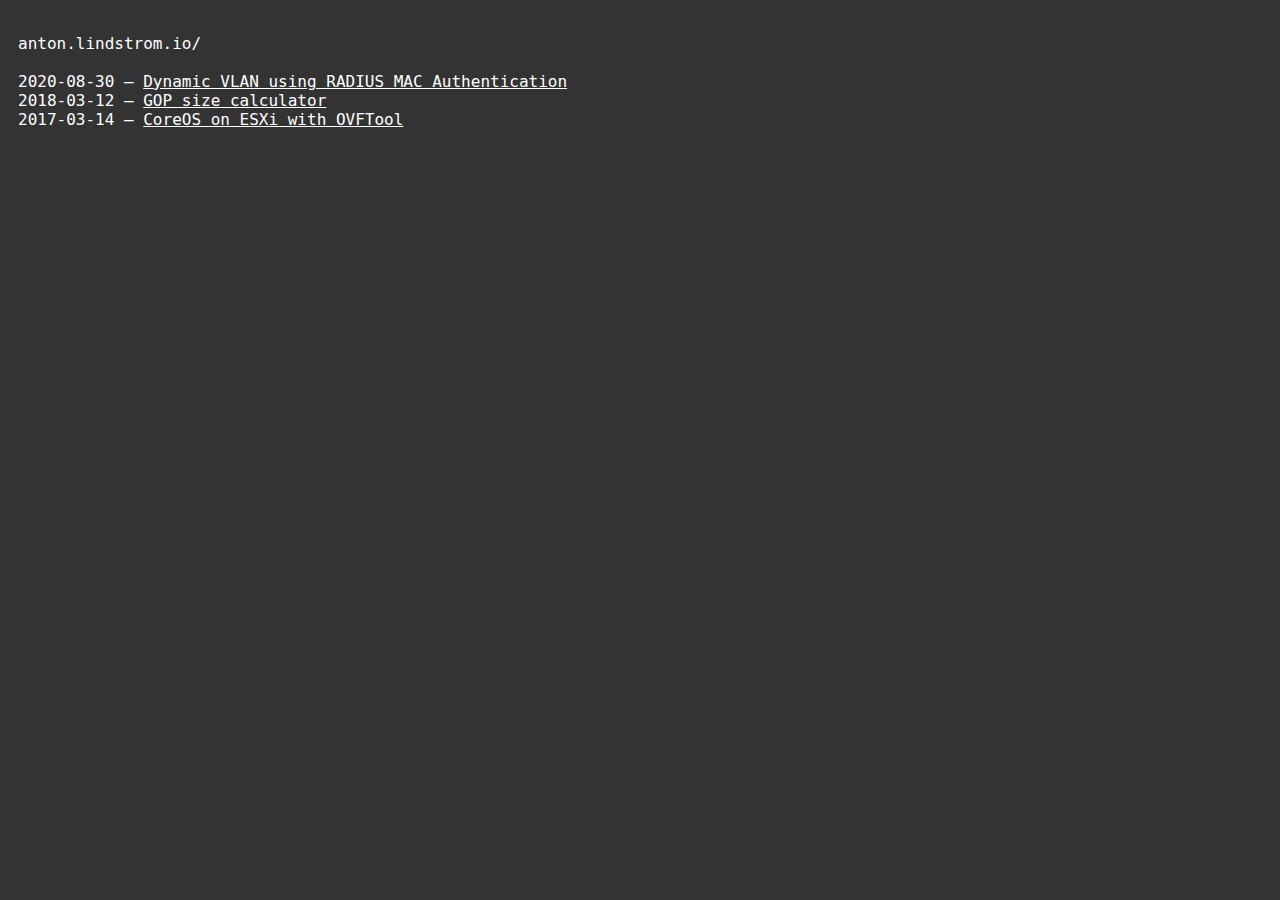
<file: index.html>
<!doctype html>
<html>
<head>
    <meta charset="utf-8" />
    <link rel="stylesheet" href="main.css">
    <title>anton.lindstrom.io</title>
</head>
<body>

<pre>
anton.lindstrom.io/

2020-08-30 &ndash; <a href="radius-mac/">Dynamic VLAN using RADIUS MAC Authentication</a>
2018-03-12 &ndash; <a href="gop-size-calculator/">GOP size calculator</a>
2017-03-14 &ndash; <a href="coreos-on-esxi/">CoreOS on ESXi with OVFTool</a>
</pre>

</body>
</html>
</file>
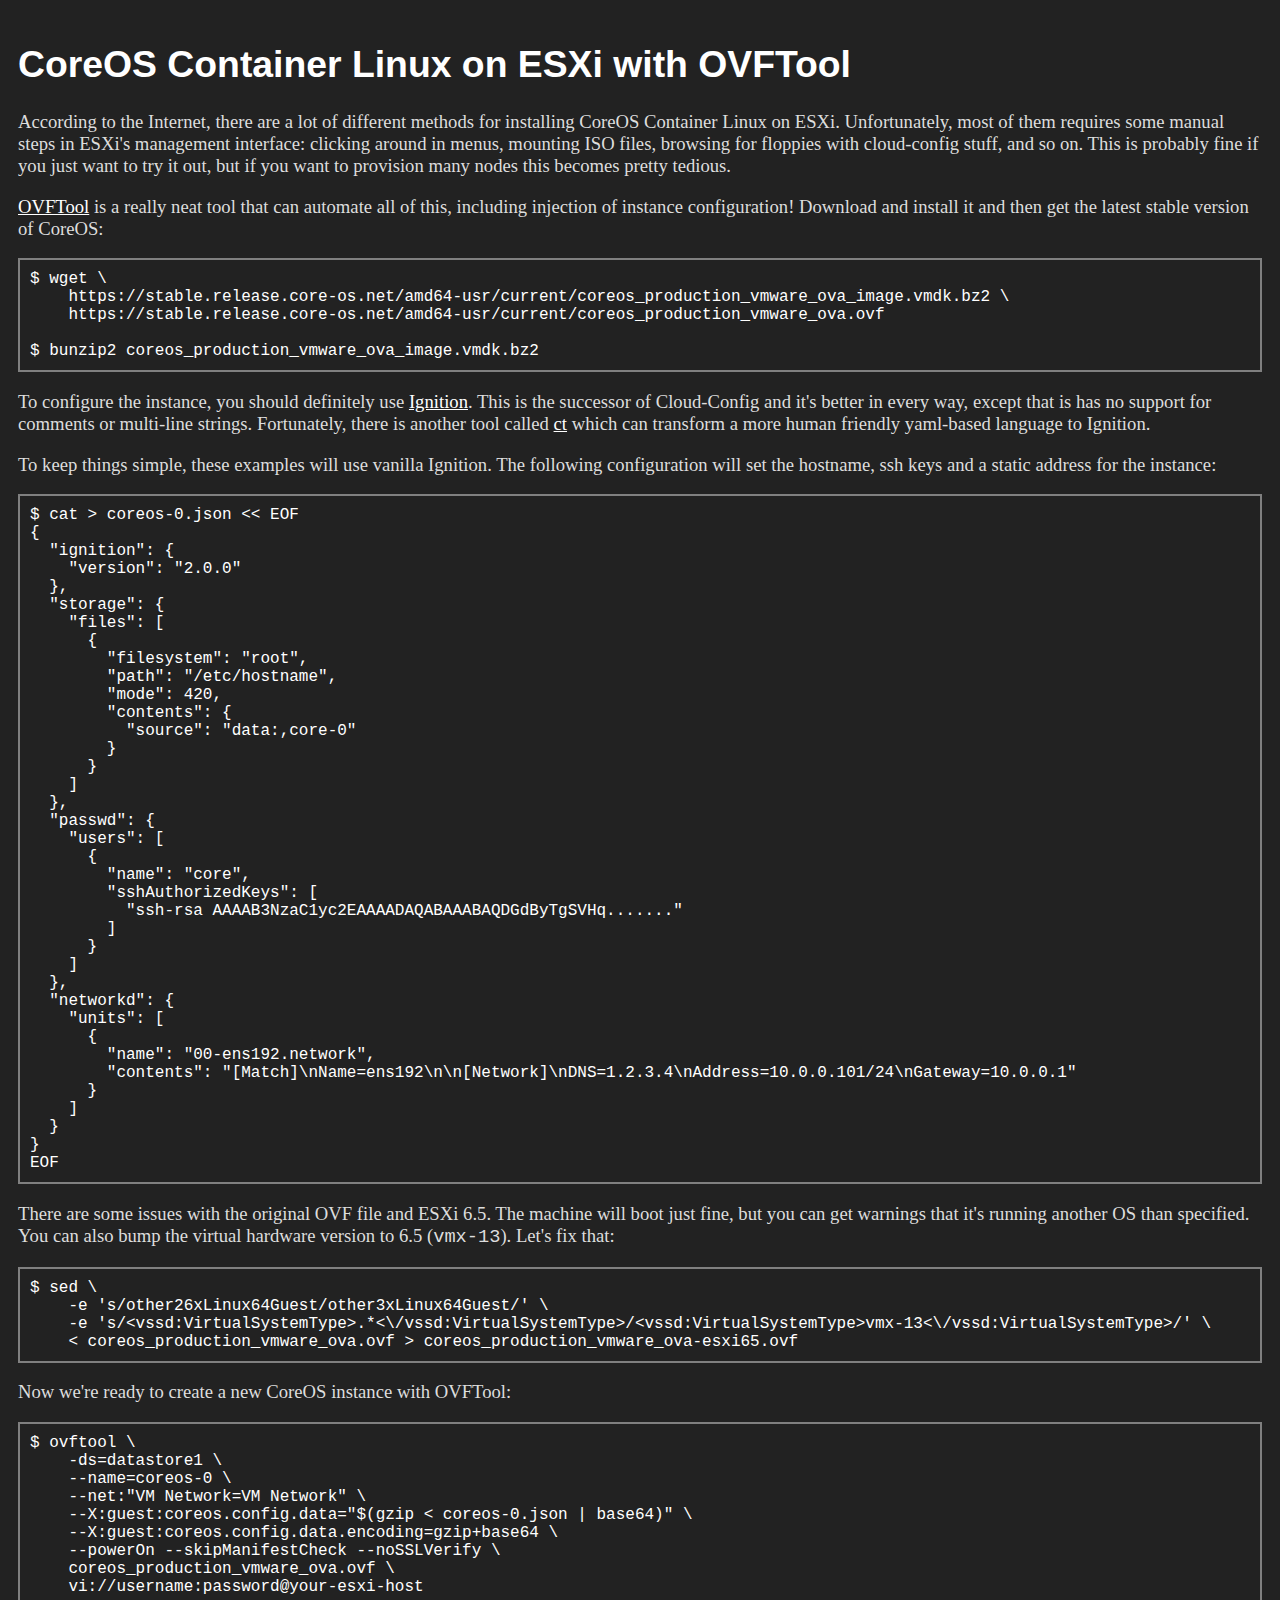
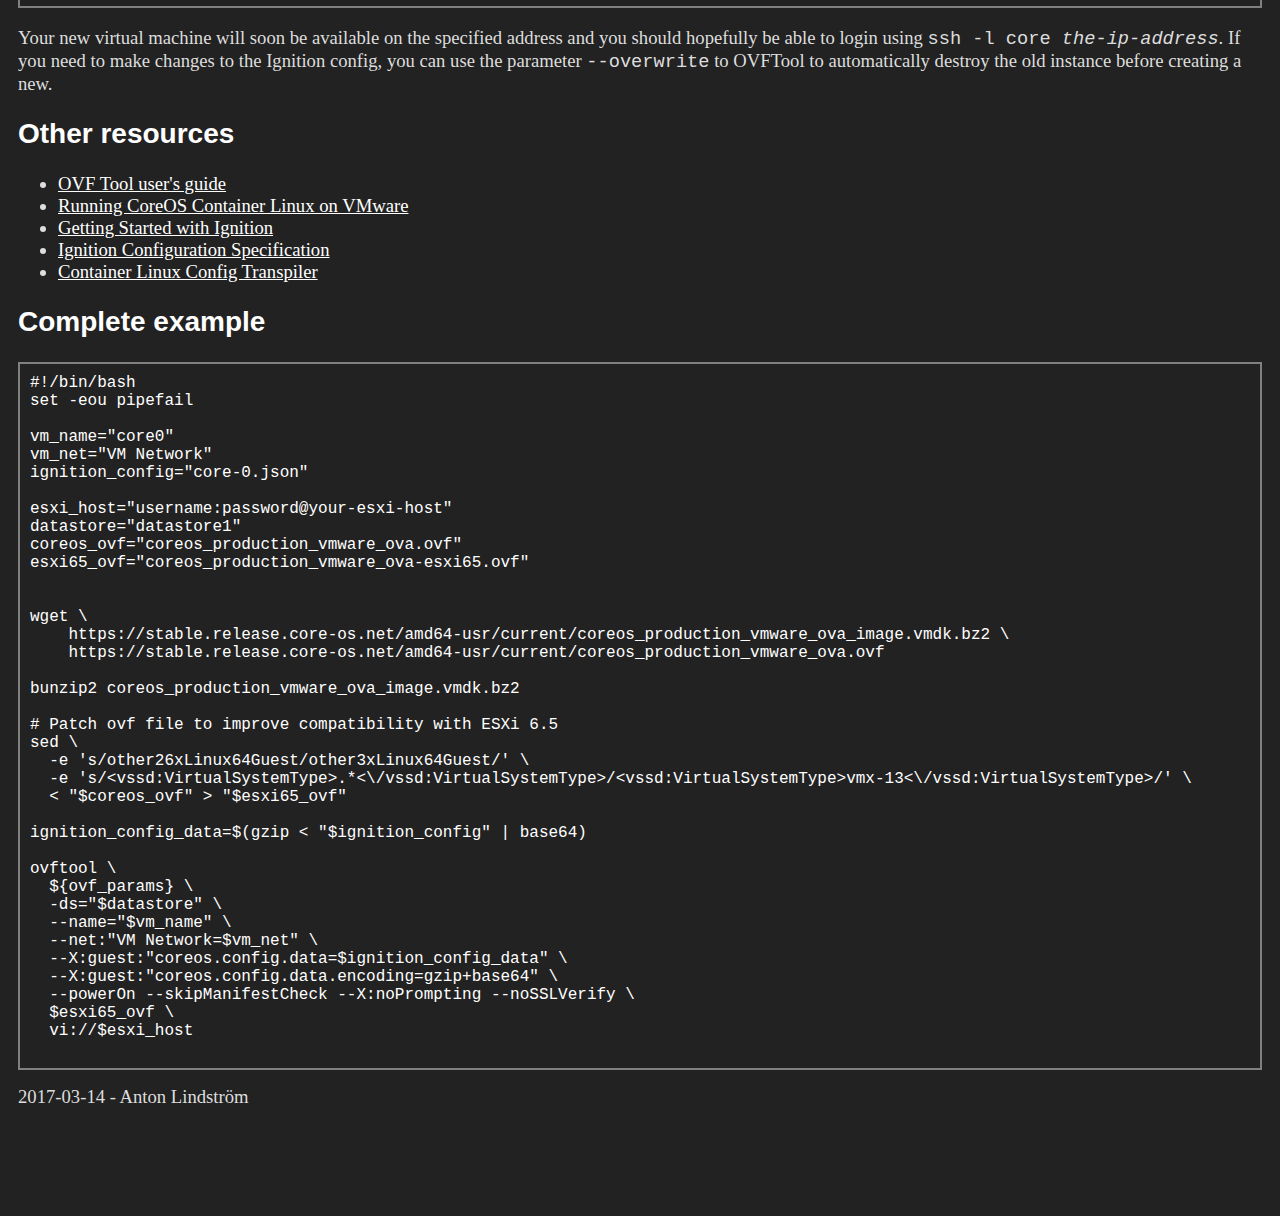
<file: coreos-on-esxi/index.html>
<!doctype html>
<html>
<head>
    <meta charset="utf-8" />
    <link rel="stylesheet" href="main.css">
    <title>CoreOS Container Linux on ESXi with OVFTool</title>
</head>
<body>

<h1>CoreOS Container Linux on ESXi with OVFTool</h1>
<article>
<p>
  According to the Internet, there are a lot of different methods for
  installing CoreOS Container Linux on ESXi. Unfortunately, most of them
  requires some manual steps in ESXi's management interface: clicking around in
  menus, mounting ISO files, browsing for floppies with cloud-config stuff, and
  so on.  This is probably fine if you just want to try it out, but if you want
  to provision many nodes this becomes pretty tedious.
</p>

<p>
  <a href="https://www.vmware.com/support/developer/ovf/">OVFTool</a> is a
  really neat tool that can automate all of this, including injection of
  instance configuration! Download and install it and then get the latest
  stable version of CoreOS:
</p>
<pre>
$ wget \
    https://stable.release.core-os.net/amd64-usr/current/coreos_production_vmware_ova_image.vmdk.bz2 \
    https://stable.release.core-os.net/amd64-usr/current/coreos_production_vmware_ova.ovf

$ bunzip2 coreos_production_vmware_ova_image.vmdk.bz2
</pre>
<p>
  To configure the instance, you should definitely use
  <a href="https://coreos.com/ignition/docs/latest/">Ignition</a>.
  This is the successor of Cloud-Config and it's better in every way, except
  that is has no support for comments or multi-line strings.
  Fortunately, there is another tool called
  <a href="https://github.com/coreos/container-linux-config-transpiler">ct</a>
  which can transform a more human friendly yaml-based language to Ignition.
</p>
<p>
  To keep things simple, these examples will use vanilla Ignition. The
  following configuration will set the hostname, ssh keys and a static address
  for the instance:
</p>
<pre>
$ cat &gt; coreos-0.json &lt;&lt; EOF
{
  "ignition": {
    "version": "2.0.0"
  },
  "storage": {
    "files": [
      {
        "filesystem": "root",
        "path": "/etc/hostname",
        "mode": 420,
        "contents": {
          "source": "data:,core-0"
        }
      }
    ]
  },
  "passwd": {
    "users": [
      {
        "name": "core",
        "sshAuthorizedKeys": [
          "ssh-rsa AAAAB3NzaC1yc2EAAAADAQABAAABAQDGdByTgSVHq......."
        ]
      }
    ]
  },
  "networkd": {
    "units": [
      {
        "name": "00-ens192.network",
        "contents": "[Match]\nName=ens192\n\n[Network]\nDNS=1.2.3.4\nAddress=10.0.0.101/24\nGateway=10.0.0.1"
      }
    ]
  }
}
EOF
</pre>

<p>
  There are some issues with the original OVF file and ESXi 6.5. The machine
  will boot just fine, but you can get warnings that it's running another OS
  than specified. You can also bump the virtual hardware version to
  6.5 (<code>vmx-13</code>). Let's fix that:
</p>

<pre>
$ sed \
    -e 's/other26xLinux64Guest/other3xLinux64Guest/' \
    -e 's/&lt;vssd:VirtualSystemType&gt;.*&lt;\/vssd:VirtualSystemType&gt;/&lt;vssd:VirtualSystemType&gt;vmx-13&lt;\/vssd:VirtualSystemType&gt;/' \
    &lt; coreos_production_vmware_ova.ovf &gt; coreos_production_vmware_ova-esxi65.ovf
</pre>

<p>
  Now we're ready to create a new CoreOS instance with OVFTool:
</p>

<pre>
$ ovftool \
    -ds=datastore1 \
    --name=coreos-0 \
    --net:"VM Network=VM Network" \
    --X:guest:coreos.config.data="$(gzip &lt; coreos-0.json | base64)" \
    --X:guest:coreos.config.data.encoding=gzip+base64 \
    --powerOn --skipManifestCheck --noSSLVerify \
    coreos_production_vmware_ova.ovf \
    vi://username:password@your-esxi-host
</pre>

<p>
  Your new virtual machine will soon be available on the specified address and
  you should hopefully be able to login using <code>ssh -l core
  <em>the-ip-address</em></code>.
  If you need to make changes to the Ignition config, you can use the parameter
  <code>--overwrite</code> to OVFTool to automatically destroy the old instance
  before creating a new.
</p>

<h2>Other resources</h2>
<ul>
  <li>
    <a href="https://www.vmware.com/support/developer/ovf/ovf420/ovftool-420-userguide.pdf">OVF Tool user's guide</a>
  </li>
  <li>
    <a href="https://coreos.com/os/docs/latest/booting-on-vmware.html#booting-with-vmware-esxi">Running CoreOS Container Linux on VMware</a>
  </li>
  <li>
    <a href="https://coreos.com/ignition/docs/latest/getting-started.html">Getting Started with Ignition</a>
  </li>
  <li>
    <a href="https://coreos.com/ignition/docs/latest/configuration-v2_0.html">Ignition Configuration Specification</a>
  </li>
  <li>
    <a href="https://github.com/coreos/container-linux-config-transpiler">Container Linux Config Transpiler</a>
  </li>
</ul>

<h2>Complete example</h2>
<pre>
#!/bin/bash
set -eou pipefail

vm_name="core0"
vm_net="VM Network"
ignition_config="core-0.json"

esxi_host="username:password@your-esxi-host"
datastore="datastore1"
coreos_ovf="coreos_production_vmware_ova.ovf"
esxi65_ovf="coreos_production_vmware_ova-esxi65.ovf"


wget \
    https://stable.release.core-os.net/amd64-usr/current/coreos_production_vmware_ova_image.vmdk.bz2 \
    https://stable.release.core-os.net/amd64-usr/current/coreos_production_vmware_ova.ovf

bunzip2 coreos_production_vmware_ova_image.vmdk.bz2

# Patch ovf file to improve compatibility with ESXi 6.5
sed \
  -e 's/other26xLinux64Guest/other3xLinux64Guest/' \
  -e 's/&lt;vssd:VirtualSystemType&gt;.*&lt;\/vssd:VirtualSystemType&gt;/&lt;vssd:VirtualSystemType&gt;vmx-13&lt;\/vssd:VirtualSystemType&gt;/' \
  &lt; "$coreos_ovf" &gt; "$esxi65_ovf"

ignition_config_data=$(gzip &lt; "$ignition_config" | base64)

ovftool \
  ${ovf_params} \
  -ds="$datastore" \
  --name="$vm_name" \
  --net:"VM Network=$vm_net" \
  --X:guest:"coreos.config.data=$ignition_config_data" \
  --X:guest:"coreos.config.data.encoding=gzip+base64" \
  --powerOn --skipManifestCheck --X:noPrompting --noSSLVerify \
  $esxi65_ovf \
  vi://$esxi_host

</pre>
</article>
<footer>2017-03-14 - Anton Lindström</footer>

</body>
</html>
</file>
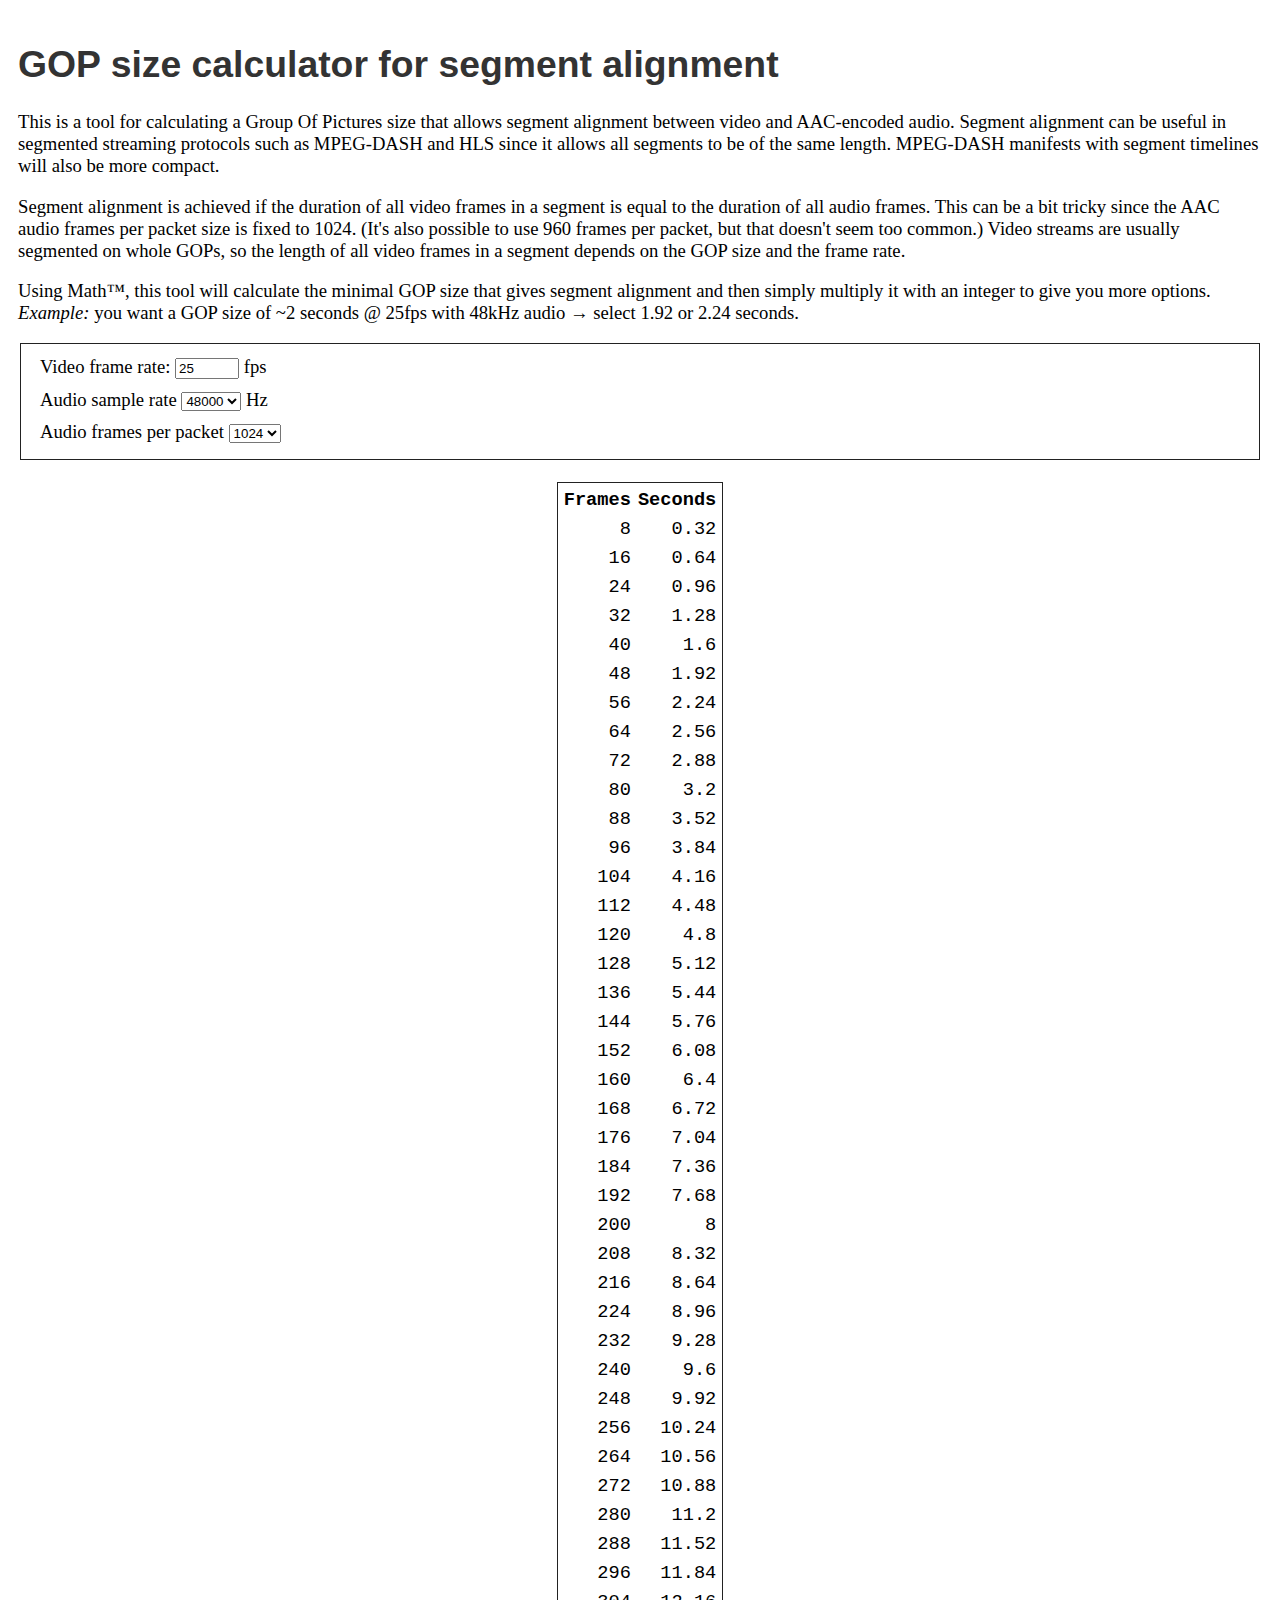
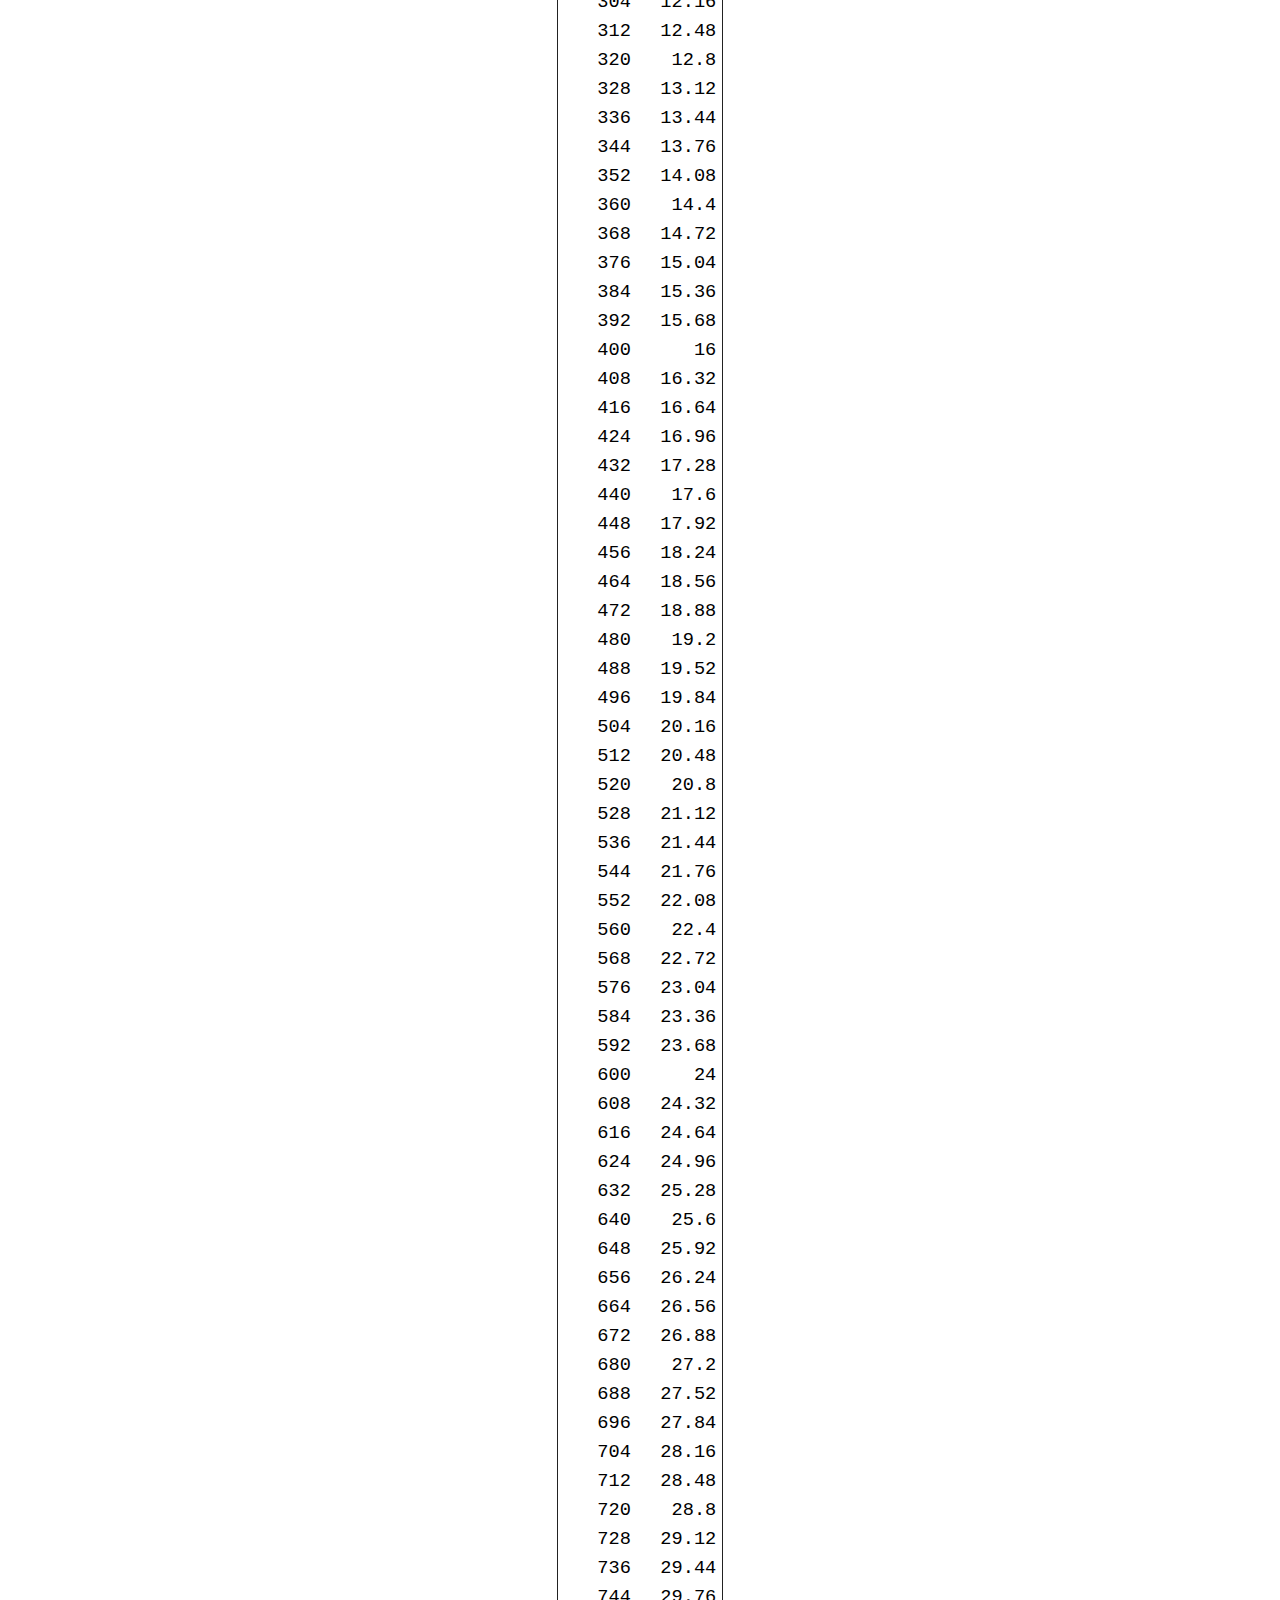
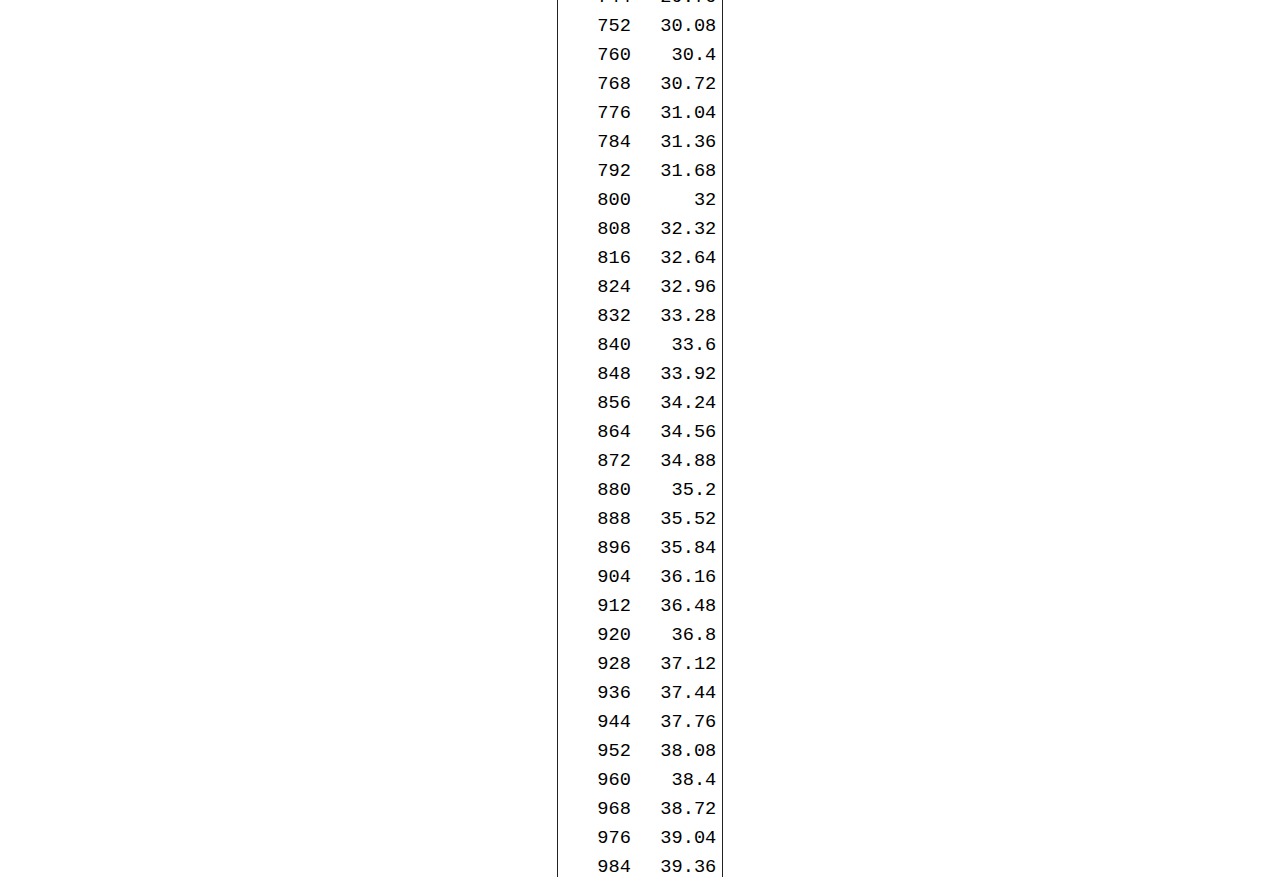
<file: gop-size-calculator/index.html>
<!doctype html>
<html>
<head>
    <meta charset="utf-8" />
    <link rel="stylesheet" href="main.css">
    <title>GOP size calculator</title>
    <script src="gop.js"></script>
</head>
<body>

<h1>GOP size calculator for segment alignment</h1>
<article>
  <p>
    This is a tool for calculating a Group Of Pictures size that allows segment
    alignment between video and AAC-encoded audio. Segment alignment can be
    useful in segmented streaming protocols such as MPEG-DASH and HLS since it
    allows all segments to be of the same length. MPEG-DASH manifests with
    segment timelines will also be more compact.
  </p>

  <p>
    Segment alignment is achieved if the duration of all video frames in a
    segment is equal to the duration of all audio frames. This can be a bit
    tricky since the AAC audio frames per packet size is fixed to 1024.
    (It's also possible to use 960 frames per packet, but that doesn't seem
    too common.) Video streams are usually segmented on whole GOPs, so the
    length of all video frames in a segment depends on the GOP size and the
    frame rate.
  </p>

  <p>
    Using Math&trade;, this tool will calculate the minimal GOP size that gives
    segment alignment and then simply multiply it with an integer to give you
    more options. <em>Example:</em> you want a GOP size of ~2 seconds @ 25fps
    with 48kHz audio &rarr; select 1.92 or 2.24 seconds.
  </p>

  <fieldset>
    <div>
      <label>
        Video frame rate:
        <input type="number" name="frameRate" value="25" required min="0" max="200"/> fps
      </label>
    </div>

    <div>
    <label>
      Audio sample rate
      <select name="sampleRate">
        <option value="8000">8000</option>
        <option value="12000">12000</option>
        <option value="16000">16000</option>
        <option value="22050">22050</option>
        <option value="24000">24000</option>
        <option value="32000">32000</option>
        <option value="44100">44100</option>
        <option value="48000" selected>48000</option>
        <option value="88200">88200</option>
        <option value="96000">96000</option>
      </select>
      Hz
    </label>
    </div>

    <div>
    <label>
      Audio frames per packet
      <select name="framesPerPacket">
        <option value="960">960</option>
        <option value="1024" selected>1024</option>
      </select>
    </label>
    </div>
  </fieldset>

  <br />

  <table>
    <thead>
      <tr>
        <th>
          Frames
        </th>
        <th>
          Seconds
        </th>
      </tr>
    </thead>
    <tbody id="tbody">
    </tbody>
  </table>
</article>

<footer>2018-03-12 - Anton Lindström</footer>

</body>
</html>
</file>
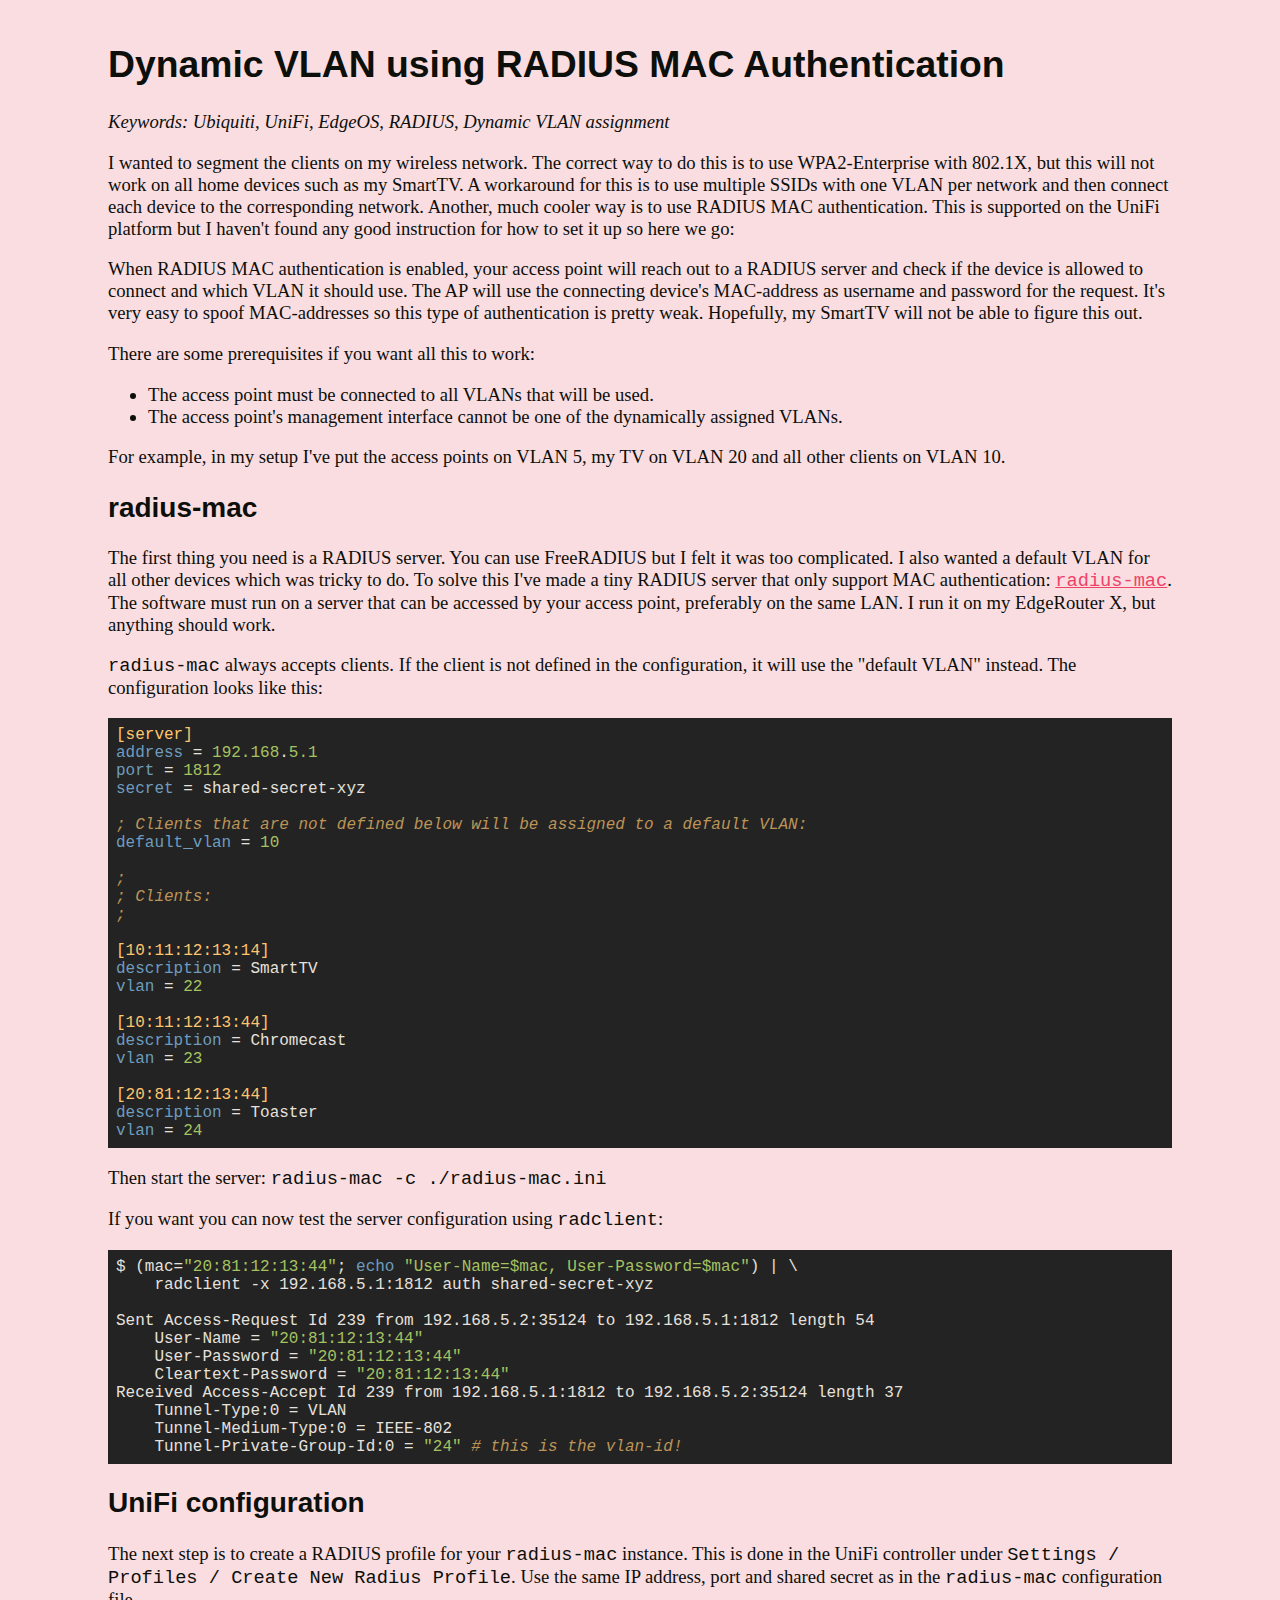
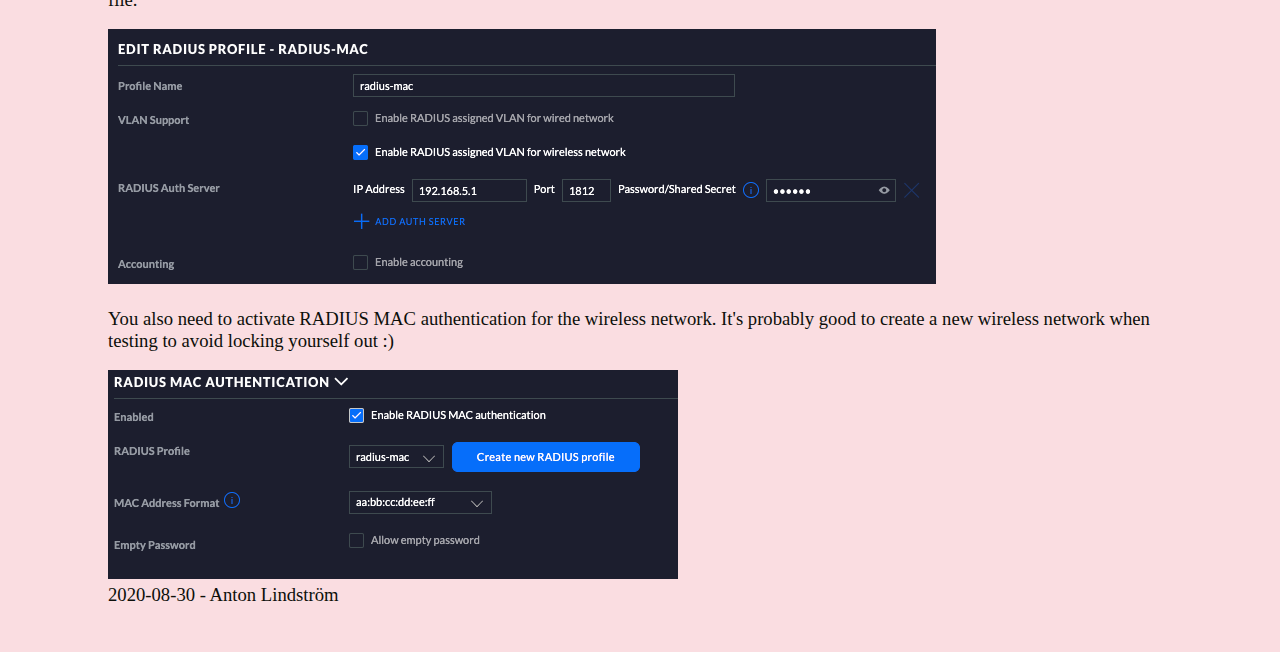
<file: radius-mac/index.html>
<!doctype html>
<html>
<head>
    <meta charset="utf-8" />
    <link rel="stylesheet" href="main.css">
    <title>Dynamic VLAN using RADIUS MAC Authentication</title>
    <link rel="stylesheet" href="highlightjs/railscasts.min.css">
    <script src="highlightjs/highlight.min.js"></script>
    <script>hljs.initHighlightingOnLoad();</script>
</head>
<body>

<h1>Dynamic VLAN using RADIUS MAC Authentication</h1>
<em>Keywords: Ubiquiti, UniFi, EdgeOS, RADIUS, Dynamic VLAN assignment</em>
<article>
<p>
  I wanted to segment the clients on my wireless network. The correct way to do
  this is to use WPA2-Enterprise with 802.1X, but this will not work on all
  home devices such as my SmartTV. A workaround for this is to use multiple
  SSIDs with one VLAN per network and then connect each device to the
  corresponding network.  Another, much cooler way is to use RADIUS MAC
  authentication. This is supported on the UniFi platform but I haven't found
  any good instruction for how to set it up so here we go:
</p>

<p>
  When RADIUS MAC authentication is enabled, your access point will reach out
  to a RADIUS server and check if the device is allowed to connect and which
  VLAN it should use. The AP will use the connecting device's MAC-address as
  username and password for the request. It's very easy to spoof MAC-addresses
  so this type of authentication is pretty weak. Hopefully, my SmartTV will not
  be able to figure this out.
</p>

<p>
  There are some prerequisites if you want all this to work:
  <ul>
    <li>The access point must be connected to all VLANs that will be used.</li>
    <li>The access point's management interface cannot be one of the dynamically assigned VLANs.</li>
  </ul>
  For example, in my setup I've put the access points on VLAN 5, my TV on VLAN
  20 and all other clients on VLAN 10.
</p>

<h2>radius-mac</h2>
<p>
  The first thing you need is a RADIUS server. You can use FreeRADIUS but I
  felt it was too complicated. I also wanted a default VLAN for all
  other devices which was tricky to do. To solve this I've made a tiny RADIUS
  server that only support MAC authentication:
  <a href="https://github.com/carlanton/radius-mac/"><code>radius-mac</code></a>.
  The software must run on a server that can be accessed by your access point,
  preferably on the same LAN. I run it on my EdgeRouter X, but anything should
  work.
</p>

<p>
  <code>radius-mac</code> always accepts clients. If the client is not defined in the configuration, it will
  use the "default VLAN" instead. The configuration looks like this:
</p> 
<pre><code class="toml">[server]
address = 192.168.5.1
port = 1812
secret = shared-secret-xyz

; Clients that are not defined below will be assigned to a default VLAN:
default_vlan = 10

;
; Clients:
;

[10:11:12:13:14]
description = SmartTV
vlan = 22

[10:11:12:13:44]
description = Chromecast
vlan = 23

[20:81:12:13:44]
description = Toaster
vlan = 24
</code></pre>
<p>
  Then start the server: <code>radius-mac -c ./radius-mac.ini</code>
</p>
<p>
  If you want you can now test the server configuration using <code>radclient</code>:

<pre><code class="bash">$ (mac="20:81:12:13:44"; echo "User-Name=$mac, User-Password=$mac") | \
    radclient -x 192.168.5.1:1812 auth shared-secret-xyz

Sent Access-Request Id 239 from 192.168.5.2:35124 to 192.168.5.1:1812 length 54
    User-Name = "20:81:12:13:44"
    User-Password = "20:81:12:13:44"
    Cleartext-Password = "20:81:12:13:44"
Received Access-Accept Id 239 from 192.168.5.1:1812 to 192.168.5.2:35124 length 37
    Tunnel-Type:0 = VLAN
    Tunnel-Medium-Type:0 = IEEE-802
    Tunnel-Private-Group-Id:0 = "24" # this is the vlan-id!
</code></pre>
</p>

<h2>UniFi configuration</h2>
<p>
The next step is to create a RADIUS profile for your <code>radius-mac</code> instance. This
  is done in the UniFi controller under <code>Settings / Profiles / Create New Radius Profile</code>.
  Use the same IP address, port and shared secret as in the <code>radius-mac</code> configuration file.
</p>
<img src="radius-profile.png" />


<p>
  You also need to activate RADIUS MAC authentication for the wireless network.
  It's probably good to create a new wireless network when testing to avoid
  locking yourself out :)
</p>

<img src="wireless-rma.png" />

</article>
<footer>2020-08-30 - Anton Lindström</footer>

</body>
</html>
</file>
<file: main.css>
body {
    color: white;
    background-color: #333;
    padding: 10px;
}

pre {
    font-family: monospace;
    font-size: 12pt;
    color: #fff;
}

a {
    color: #fff;
}
</file>
<file: coreos-on-esxi/main.css>
body {
    font-family: serif;
    font-weight: 300;
    font-size: 14pt;
    color: #ddd;
    background-color: #222;
    padding: 10px;
}

h1, h2 {
    color: white;
    font-family: "HelveticaNeue-Light", "Helvetica Neue Light", "Helvetica Neue", Helvetica, Arial, "Lucida Grande", sans-serif; 
}

a {
    color: #fff;
}

pre {
    font-family: monospace;
    font-size: 12pt;
    color: #fff;
    border: 2px solid gray;
    padding: 10px;
}
</file>
<file: gop-size-calculator/main.css>
body {
    font-family: serif;
    font-weight: 300;
    font-size: 14pt;
    padding: 10px;
}
h1, h2 {
    color: #333;
    font-family: "HelveticaNeue-Light", "Helvetica Neue Light", "Helvetica Neue", Helvetica, Arial, "Lucida Grande", sans-serif; 
}

fieldset {
  border: 1px solid #222;
}

div {
  padding: 5px;
}

table {
  margin-left: auto;
  margin-right: auto;

  text-align: right;
  font-family: monospace;
  font-size: 14pt;
  border: 1px solid #222;
  border-spacing: 5px;
  border-collapse: separate;
}

footer {
  margin-top: 20px;
}
</file>
<file: radius-mac/main.css>
body {
    font-family: serif;
    font-weight: 300;
    font-size: 14pt;
    color: #0c0f0a;
    background-color: #fadde1;
    padding: 10px 100px;
}

h1, h2 {
    font-family: "HelveticaNeue-Light", "Helvetica Neue Light", "Helvetica Neue", Helvetica, Arial, "Lucida Grande", sans-serif; 
}

a {
    color: #ee4266;
}

pre {
    font-size: 12pt;
}
</file>
<file: radius-mac/highlightjs/railscasts.min.css>
.hljs{display:block;overflow-x:auto;padding:.5em;background:#232323;color:#e6e1dc}.hljs-comment,.hljs-quote{color:#bc9458;font-style:italic}.hljs-keyword,.hljs-selector-tag{color:#c26230}.hljs-number,.hljs-regexp,.hljs-string,.hljs-template-variable,.hljs-variable{color:#a5c261}.hljs-subst{color:#519f50}.hljs-name,.hljs-tag{color:#e8bf6a}.hljs-type{color:#da4939}.hljs-attr,.hljs-built_in,.hljs-builtin-name,.hljs-bullet,.hljs-link,.hljs-symbol{color:#6d9cbe}.hljs-params{color:#d0d0ff}.hljs-attribute{color:#cda869}.hljs-meta{color:#9b859d}.hljs-section,.hljs-title{color:#ffc66d}.hljs-addition{background-color:#144212;color:#e6e1dc;display:inline-block;width:100%}.hljs-deletion{background-color:#600;color:#e6e1dc;display:inline-block;width:100%}.hljs-selector-class{color:#9b703f}.hljs-selector-id{color:#8b98ab}.hljs-emphasis{font-style:italic}.hljs-strong{font-weight:700}.hljs-link{text-decoration:underline}
</file>
